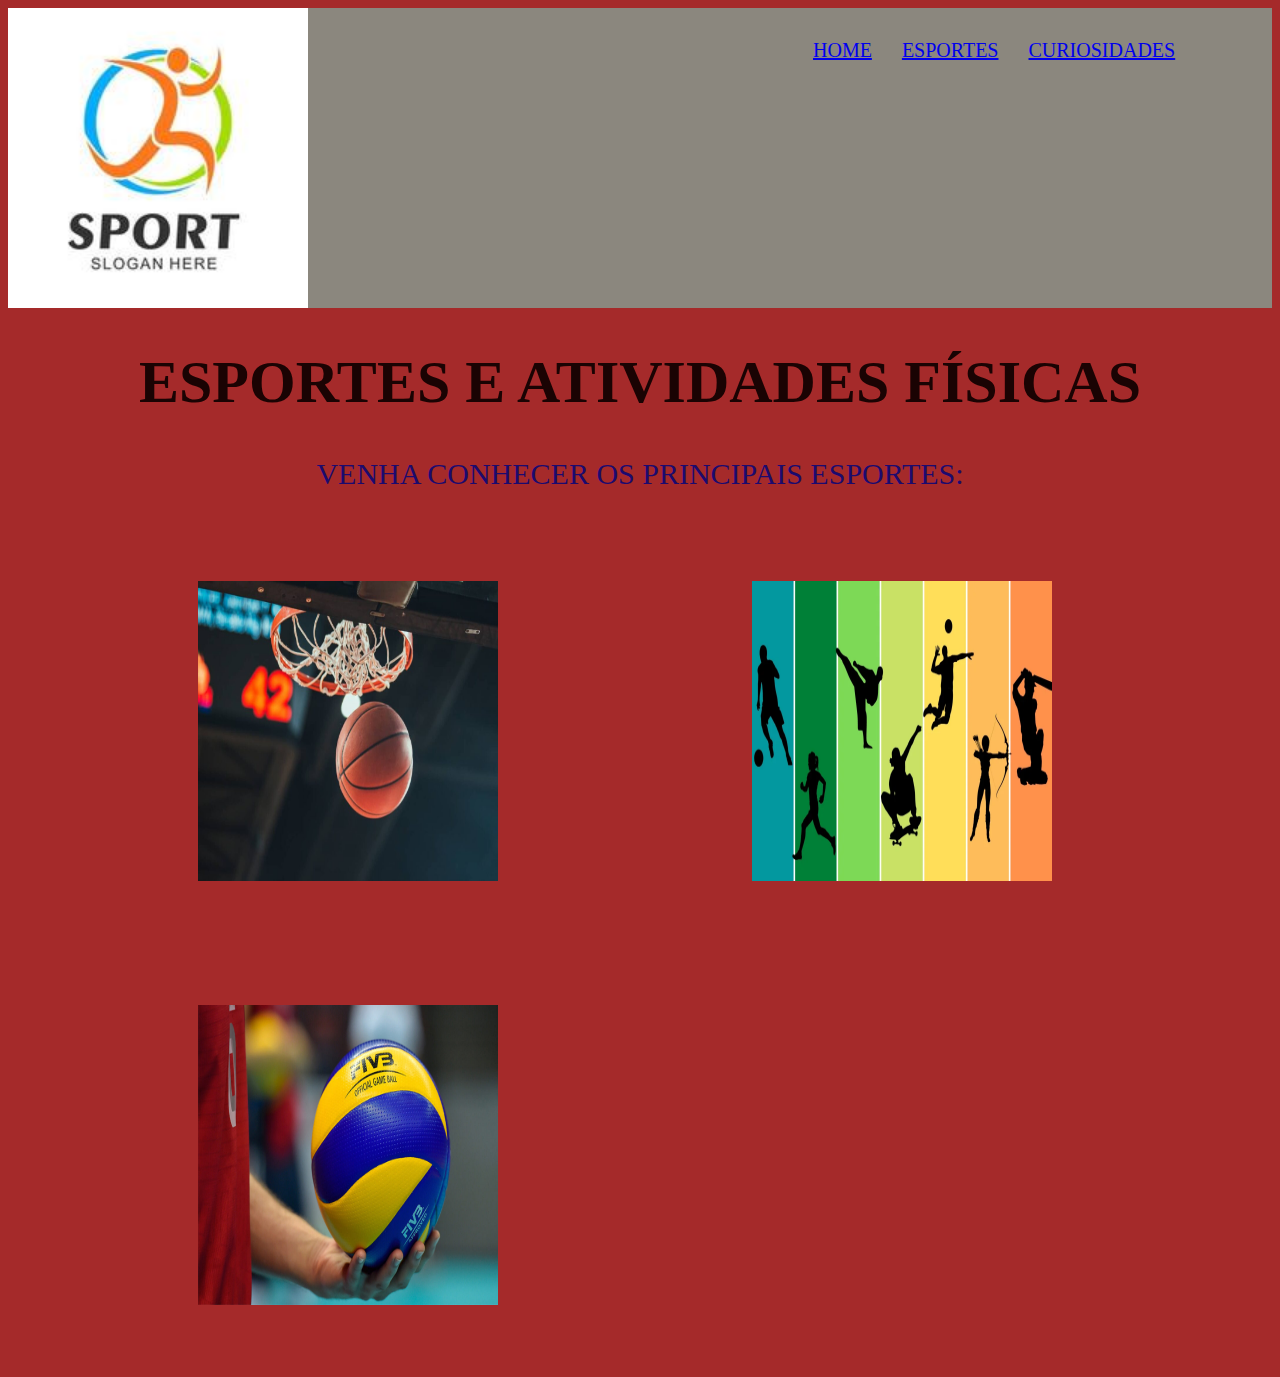
<file: index.html>
<!DOCTYPE html>
<html lang="port-br">
<head>
    <meta charset="UTF-8">
    <meta name="viewport" content="width=device-width, initial-scale=1.0">
    <title>ESPORTES</title>
    <link rel="stylesheet" href="style.css">
</head>
<body>
    <header class="cabecalho">
        <img class="logoimg" src="Logo.jpg" alt="">
        <ul class="lista_cabecalho">
            <li class="item_lista_cabecalho"><a href="index.html"> Home </a></li>
            <li class="item_lista_cabecalho"><a href="esporte.html"> Esportes </a></li>
            <li class="item_lista_cabecalho"><a href="curiosidades.html"> Curiosidades </a></li>
        </ul>
    </header>
    <h1>ESPORTES E ATIVIDADES FÍSICAS</h1>
    <p>VENHA CONHECER OS PRINCIPAIS ESPORTES:</p>
    <img src="basquete.jpg" alt="">
    <img src="esporte.webp" alt="">
    <img src="volei.jpg" alt="">


    
</body>
</html>
</file>
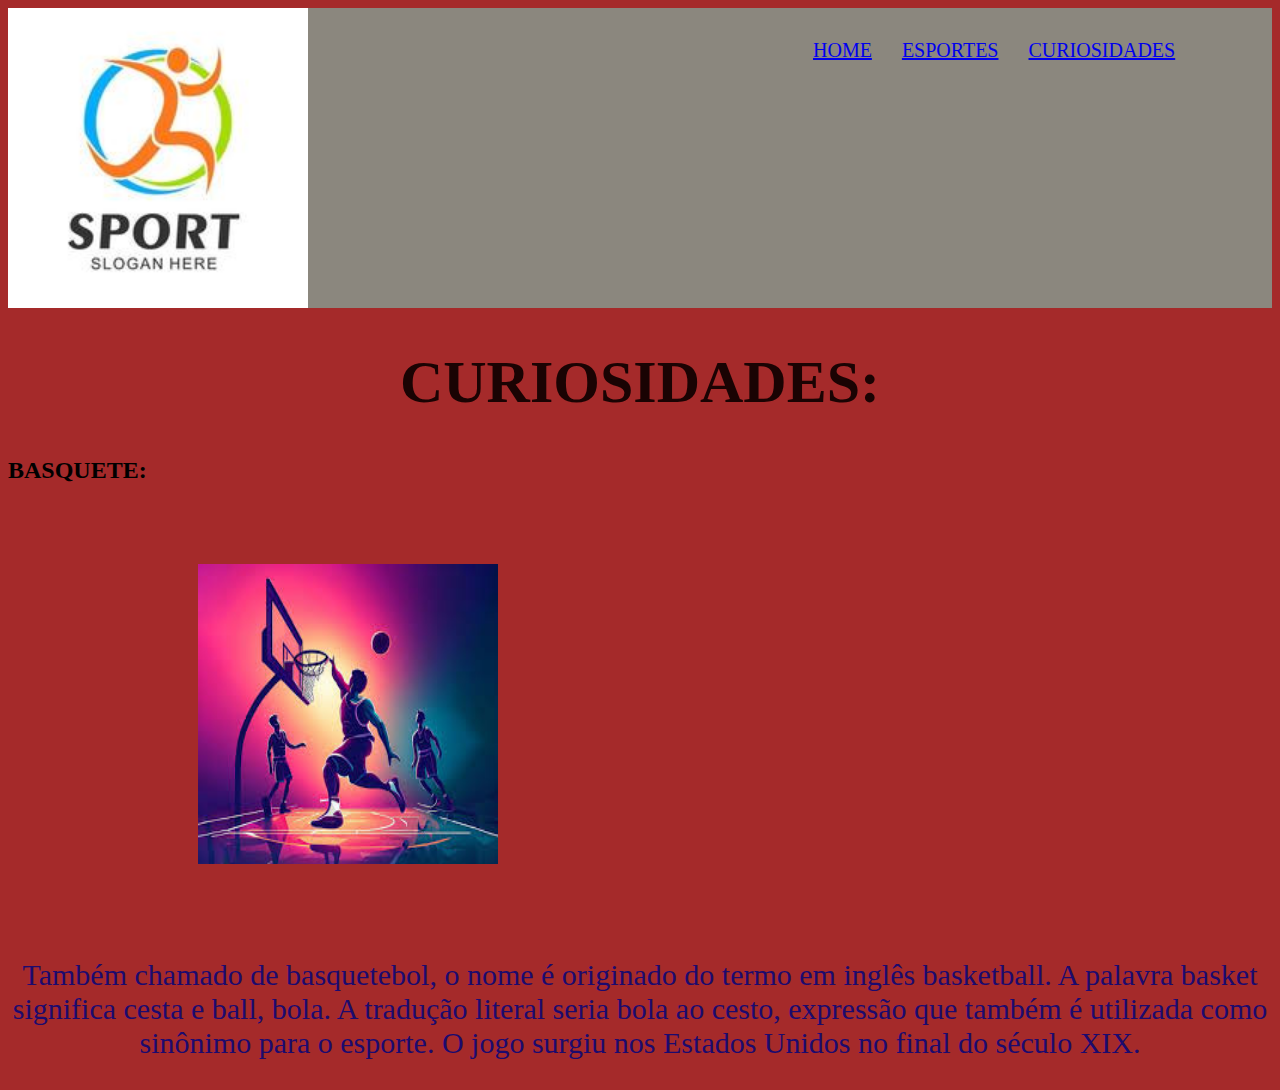
<file: curiosidades.html>
<!DOCTYPE html>
<html lang="port-br">
<head>
    <meta charset="UTF-8">
    <meta name="viewport" content="width=device-width, initial-scale=1.0">
    <title>ESPORTES</title>
    <link rel="stylesheet" href="style.css">
</head>
<body>
    <header class="cabecalho">
        <img class="logoimg" src="Logo.jpg" alt="">
        <ul class="lista_cabecalho">
            <li class="item_lista_cabecalho"><a href="index.html"> Home </a></li>
            <li class="item_lista_cabecalho"><a href="esporte.html"> Esportes </a></li>
            <li class="item_lista_cabecalho"><a href="curiosidades.html"> Curiosidades </a></li>
        </ul>
    </header>
    <h1>CURIOSIDADES:</h1>
    <h2>BASQUETE:</h2>
<img src="basquetee.jpeg" alt="">
<p>
    Também chamado de basquetebol, o nome é originado do termo em inglês basketball. A palavra basket significa cesta e ball, bola.
    A tradução literal seria bola ao cesto, expressão que também é utilizada como sinônimo para o esporte.
    O jogo surgiu nos Estados Unidos no final do século XIX.


</p>

    
</body>
</html>
</file>
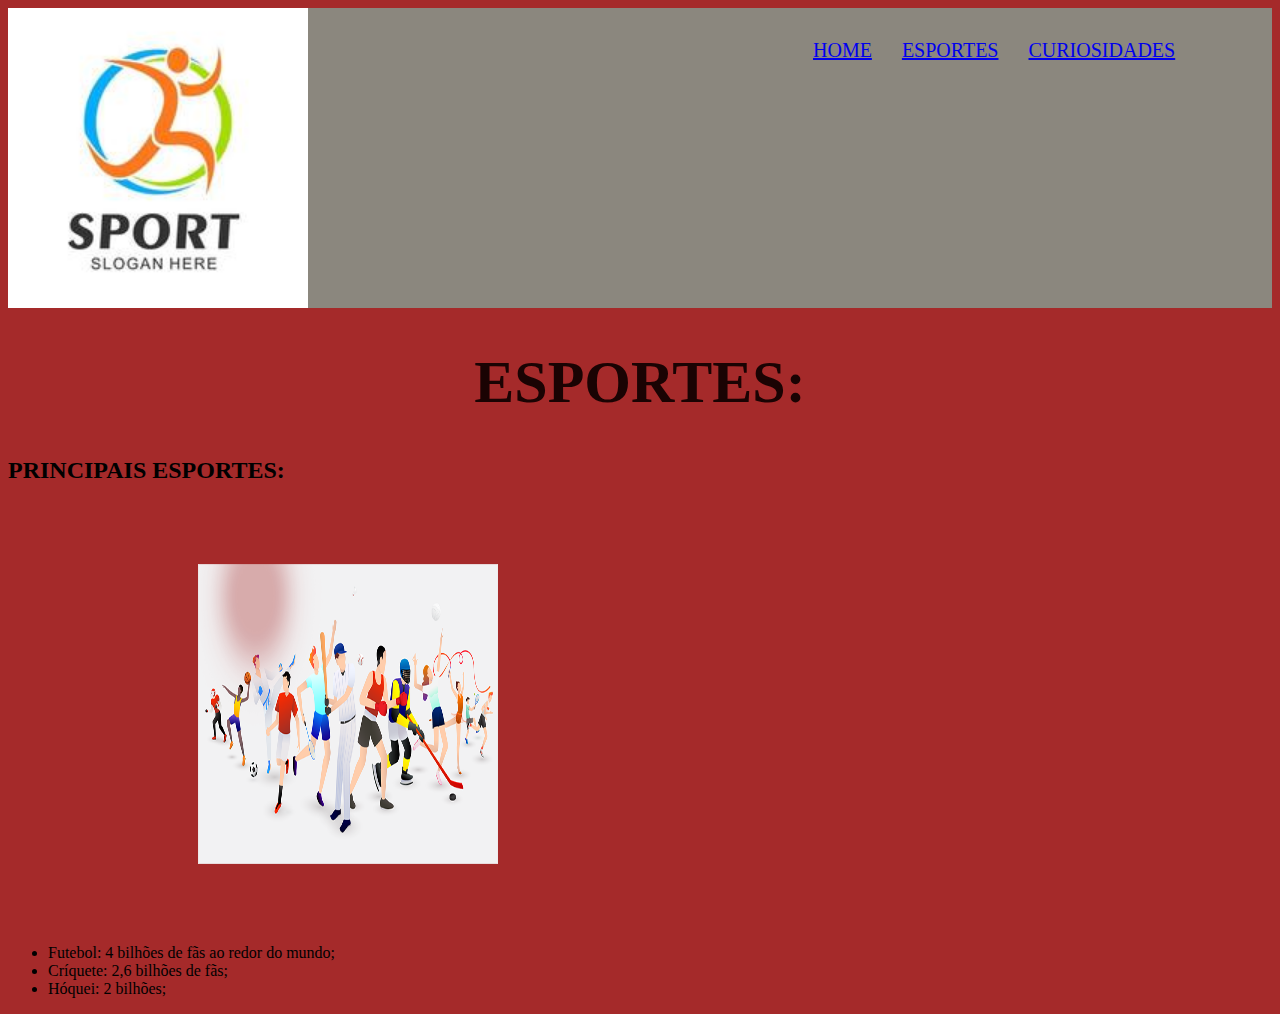
<file: esporte.html>
<!DOCTYPE html>
<html lang="port-br">
<head>
    <meta charset="UTF-8">
    <meta name="viewport" content="width=device-width, initial-scale=1.0">
    <title>ESPORTES</title>
    <link rel="stylesheet" href="style.css">
</head>
<body>
    <header class="cabecalho">
        <img class="logoimg" src="Logo.jpg" alt="">
        <ul class="lista_cabecalho">
            <li class="item_lista_cabecalho"><a href="index.html"> Home </a></li>
            <li class="item_lista_cabecalho"><a href="esporte.html"> Esportes </a></li>
            <li class="item_lista_cabecalho"><a href="curiosidades.html"> Curiosidades </a></li>
        </ul>
    </header>
    <h1>ESPORTES:</h1>
    <h2>PRINCIPAIS ESPORTES:</h2>
<img src="esportess.png" alt="">
<ul>
    <li>Futebol: 4 bilhões de fãs ao redor do mundo;</li>
    <li>Críquete: 2,6 bilhões de fãs;</li>
    <li>Hóquei: 2 bilhões;</li>
</ul>



</body>
</html>
</file>
<file: style.css>
body{
    background-color:brown;
}
h1{
    font-size: 60px;
    color: rgb(26, 3, 3);
    text-align: center;
}
p{
    font-size: 30px;
    color: rgb(28, 10, 110);
    text-align: center;
    font-family: Cambria, Cochin, Georgia, Times, 'Times New Roman', serif;
}
img{
    width: 300px;
    height: 300px;
    margin: 60px;
    margin-left: 190px;
}
.cabecalho{
    background-color: rgb(139, 135, 126);
    display: flex;
}
.logoimg{
    width: 300px;
    height: 300px;
    margin: 0px;
    margin-left: 0px;
}
.lista_cabecalho{
    display: flex;
    margin-left: 450px;
}
.item_lista_cabecalho{
    color: #470707;
    list-style: none;
    text-transform:uppercase;
    font-size: 20px;
    padding: 15px;
}
</file>
